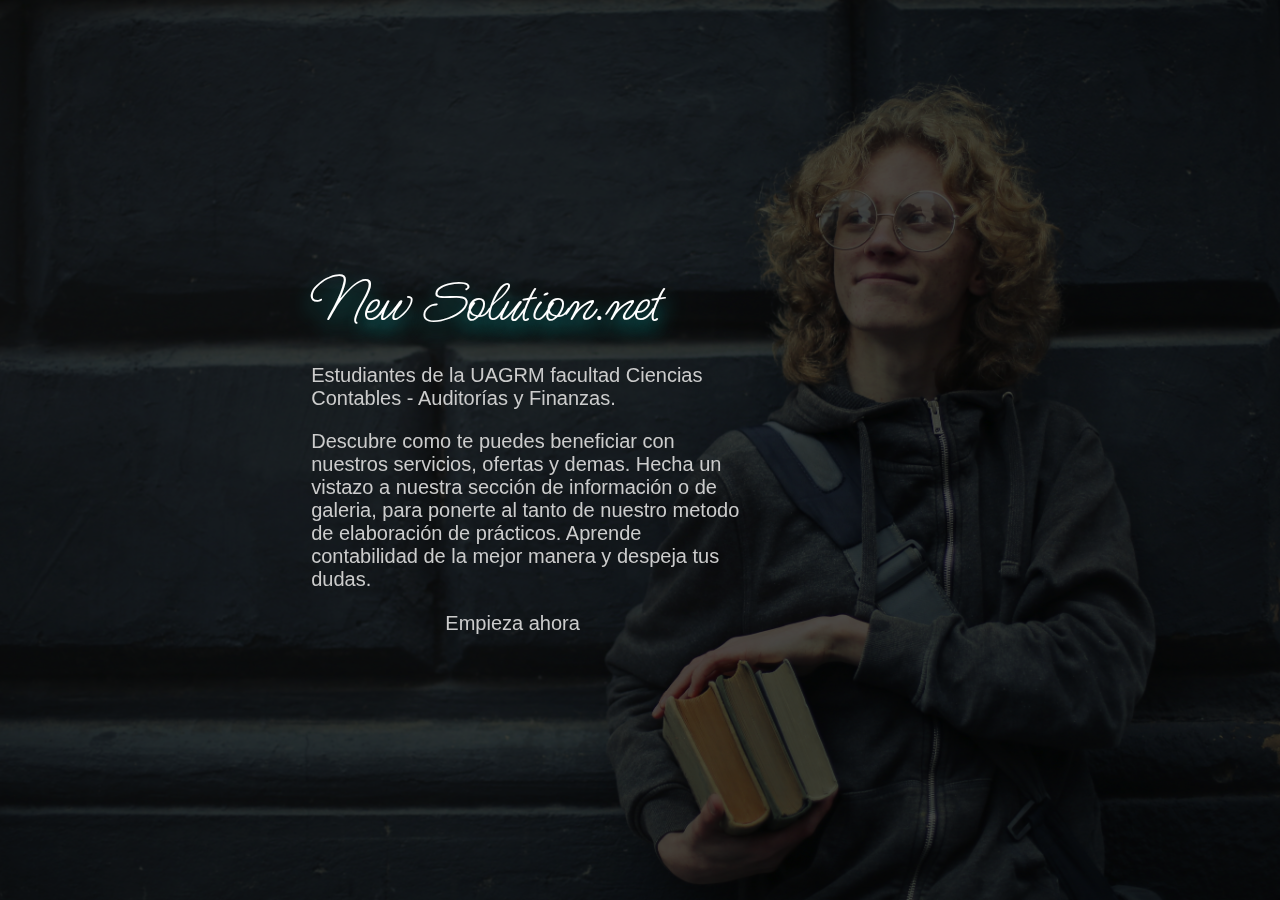
<file: index.html>
<!DOCTYPE html>
<html lang="es">
<head>
	<meta charset="UTF-8">
	<meta name="viewport" content="width=device-width, initial-scale=1.0">
	<title>New Solution</title>
	<meta name="keywords" content="Eduardo Hinojosa,contabilidad,economia,uagrm,UAGRM,Bolivia,santa cruz">
	<meta name="description" content="Somos New Solution, la mejor solucion a tus problemas como estudiante de contabilidad">
	<meta name="author" content="Eduardo Hinojosa">
	<meta name="copyright" content="Eduardo Hinojosa, New Solution.net">
    
    <link href="https://fonts.googleapis.com/css2?family=Ms+Madi&display=swap" rel="stylesheet">
    <link rel="icon" href="multimedia/logos/new Solution.png">
	<link rel="stylesheet" type="text/css" href="index.css">
</head>






<body>




<div class="main-container">

	<div class="main-fondo"></div>

	<div class="main-content-container">
		<div class="main-logo-container">
			<img class="main-logo" src="multimedia/logos/new Solution.png" alt="New Solution">
		</div>
		<div class="main-content">
			<span>New Solution.net</span>
            <p>Estudiantes de la UAGRM facultad Ciencias Contables - Auditorías y Finanzas.</p>
            <p class="main-content-p-dinamic">Descubre como te puedes beneficiar con nuestros servicios, ofertas y demas.
			   Hecha un vistazo a nuestra sección de información o de galeria, para ponerte al tanto de
			   nuestro metodo de elaboración de prácticos.
			   Aprende contabilidad de la mejor manera y despeja tus dudas.</p>

			<div class="main-button-container">
				<button class="main-button">Empieza ahora</button>
				<img src="multimedia/logos/flechaLeft.svg" alt="flecha">
			</div>
		</div>
	</div>

</div>

















<script type="text/javascript" src="index.js"></script>	
</body>
</html>
</file>
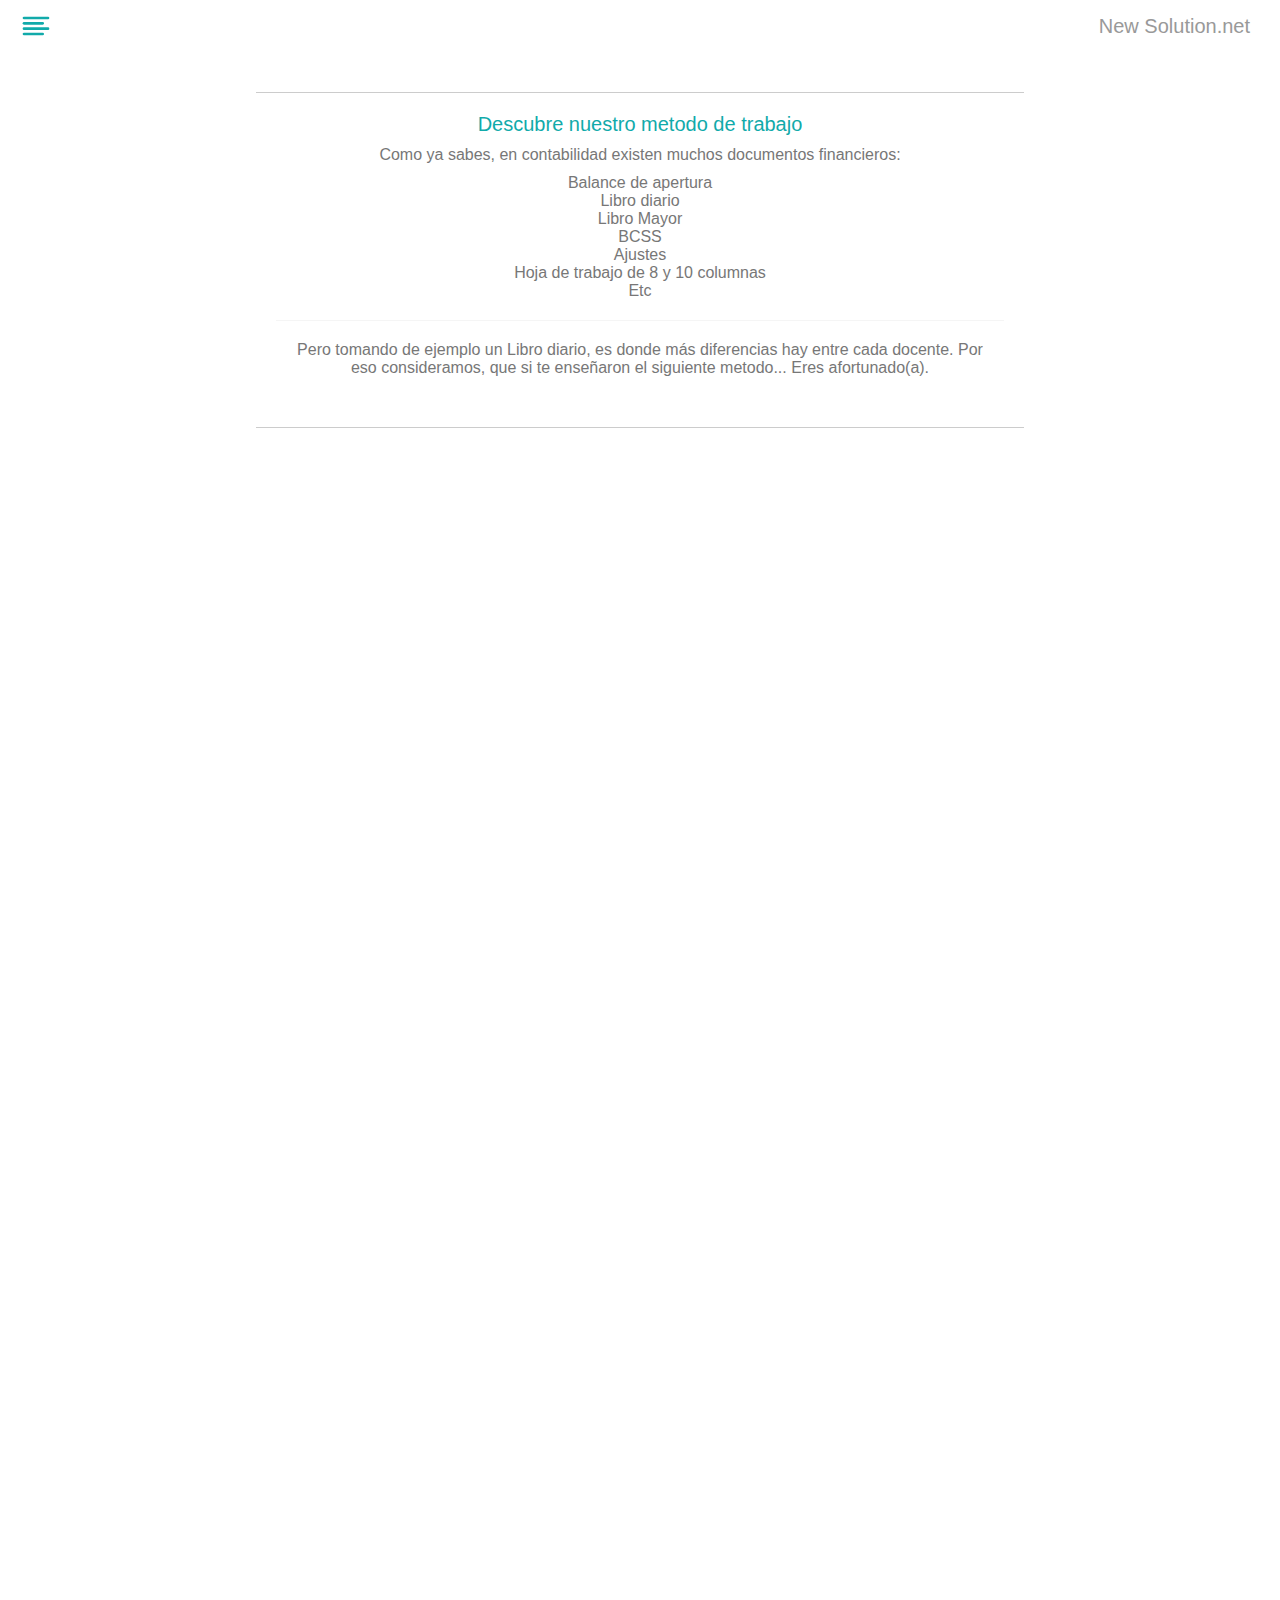
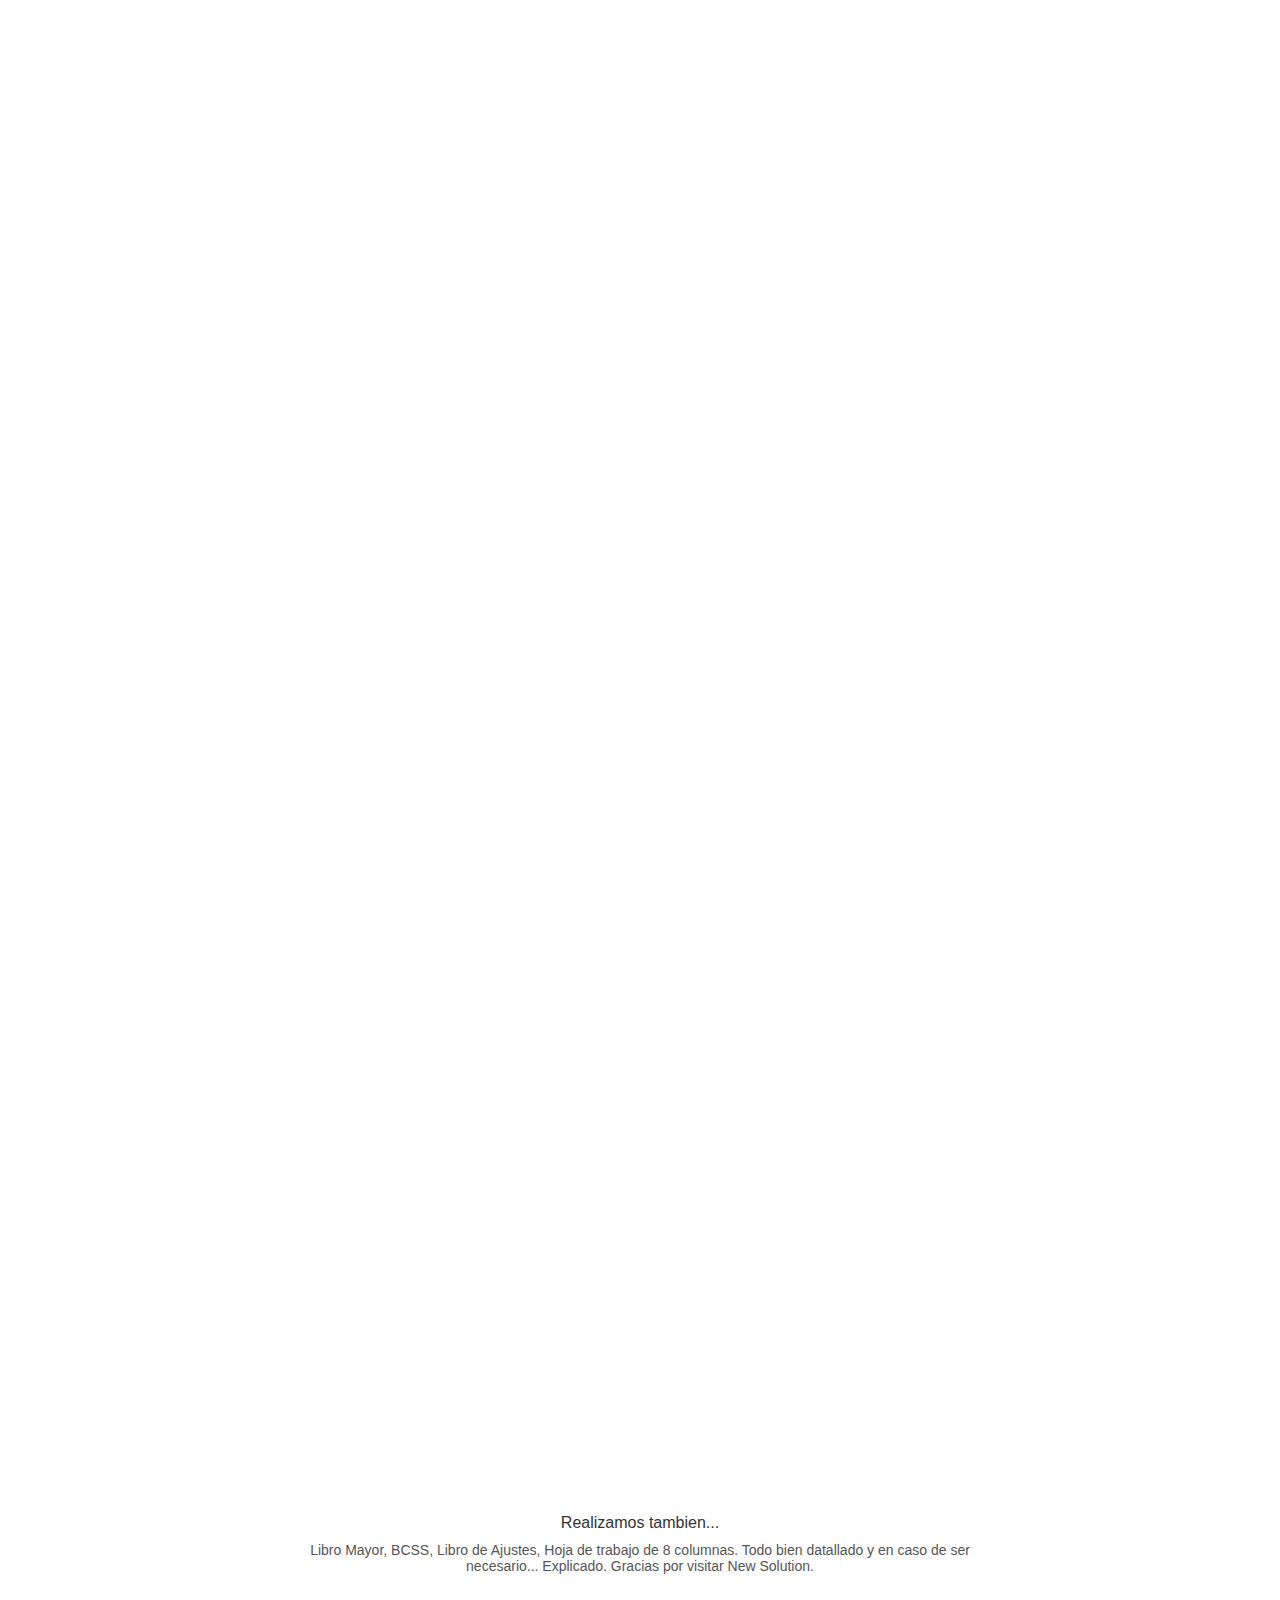
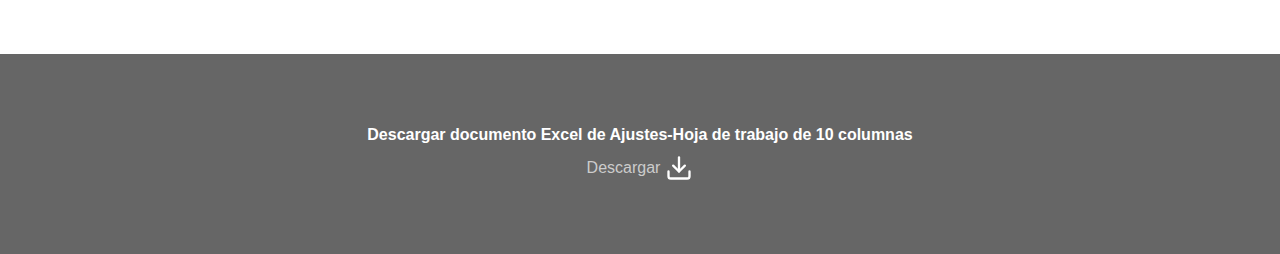
<file: gallery.html>
<!DOCTYPE html>
<html lang="es">
<head>
	<meta charset="UTF-8">
	<meta name="viewport" content="width=device-width, initial-scale=1.0">
	<title>NS | Galeria</title>
	<meta name="keywords" content="Eduardo Hinojosa, New Solution">
	<meta name="description" content="Explora nuestra metodología de trabajo en nuestra galeria contable.">
	<meta name="author" content="Eduardo Hinojosa">
	<meta name="copyright" content="Eduardo Hinojosa Saavedra, New Solution.com.bo">

    <link href="https://fonts.googleapis.com/css2?family=Oxygen&display=swap" rel="stylesheet">
	<link rel="stylesheet" type="text/css" href="gallery.css">
	<link rel="icon" href="multimedia/logos/new Solution.png">
</head>



<body>





<!-- Barra de navegacion -->
<header class="navegacion-container">
	<img class="navegacion_menu" src="multimedia-gallery/iconos/menu.svg" alt="menu">
	<div class="navegacion_tittle-container">
		<span>New Solution.net</span>
	</div>
</header>



<!-- Ventana modal -->

<div class="fondo_modal-info">
	<div class="modal-info-container">

		<div class="modal-closed-container">
			<img class="closed-icon" src="multimedia-gallery/iconos/closed.svg" alt="cerrar">
		</div>
		<div class="modal-home-container">
			<img class="home-icon" src="multimedia-gallery/iconos/home.svg" alt="casa">
			<span class="home-tittle">Volver a principal</span>
		</div>
		<div class="modal-whatsapp-container">
			<img class="whatsapp-icon" src="multimedia-gallery/iconos/whatsapp.svg" alt="whatsapp">
			<span class="whatsapp-tittle">Whatsapp</span>
		</div>
		<div class="modal-miembro-container">
			<img class="miembro-icon" src="multimedia-gallery/iconos/miembro.svg" alt="miembro">
			<span class="miembro-tittle">Vuelvete Miembro</span>
		</div>
	</div>
</div>


<!-- Codigo seccion de presentacion -->

<section class="seccion1-introduccion-container">
	<div class="seccion1-container">
		<span>Descubre nuestro metodo de trabajo</span>
		<p>Como ya sabes, en contabilidad existen muchos documentos financieros:</p>
		<ul>
			<li>Balance de apertura</li>
			<li>Libro diario</li>
			<li>Libro Mayor</li>
			<li>BCSS</li>
			<li>Ajustes</li>
			<li>Hoja de trabajo de 8 y 10 columnas</li>
			<li>Etc</li>
		</ul>
		<p class="seccion1-parrafo2">Pero tomando de ejemplo un Libro diario, es donde más diferencias hay entre cada docente. Por eso consideramos, que si te enseñaron 
		   el siguiente metodo... Eres afortunado(a).</p>
	</div>
</section>


<!-- Codigo seccion2 - metodo -->

<section class="seccion2-demostracion-container">
	<div class="seccion2-container">
		<img class="seccion2-modelo" src="multimedia-gallery/fondos/demostracion_metodo.png" alt="excel">
	</div>

	<div class="seccion2-container">
		<img class="seccion2-modelo" src="multimedia-gallery/fondos/modelo2.png" alt="excel">
	</div>

	<div class="seccion2-container">
		<img class="seccion2-modelo" src="multimedia-gallery/fondos/modelo1.png" alt="excel">
	</div>

	<div class="seccion2-container">
		<img class="seccion2-modelo" src="multimedia-gallery/fondos/modelo3.png" alt="excel">
	</div>

	<div class="seccion2-container">
		<img class="seccion2-modelo" src="multimedia-gallery/fondos/modelo4.png" alt="excel">
	</div>

	<div class="seccion2-container">
		<img class="seccion2-modelo" src="multimedia-gallery/fondos/modelo5.png" alt="excel">
	</div>

	<div class="seccion2-container">
		<img class="seccion2-modelo" src="multimedia-gallery/fondos/modelo6.png" alt="excel">
	</div>

	<div class="seccion2-container">
		<img class="seccion2-modelo" src="multimedia-gallery/fondos/modelo7.png" alt="excel">
	</div>

	<div class="seccion2-container">
		<img class="seccion2-modelo" src="multimedia-gallery/fondos/modelo8.png" alt="excel">
	</div>

	<div class="seccion2-container seccion2-container-end">
		<span>Realizamos tambien...</span>
		<p>Libro Mayor, BCSS, Libro de Ajustes, Hoja de trabajo de 8 columnas. Todo bien datallado y en caso de ser necesario... Explicado.
		   Gracias por visitar New Solution.</p>
	</div>
</section>

<section class="seccion3-container">
	<span class="seccion3-tittle">Descargar documento Excel de Ajustes-Hoja de trabajo de 10 columnas</span>
	<div class="seccion3-download-container">
		<a class="seccion3-btn-download" download="Ajustes y HT10C" href="ajustes_download.xlsx">Descargar</a>
		<img class="seccion3-icono-download" src="multimedia-gallery/iconos/download.svg" alt="descargar">
	</div>
</section>










<script type="text/javascript" src="gallery.js"></script>
</body>
</html>
</file>
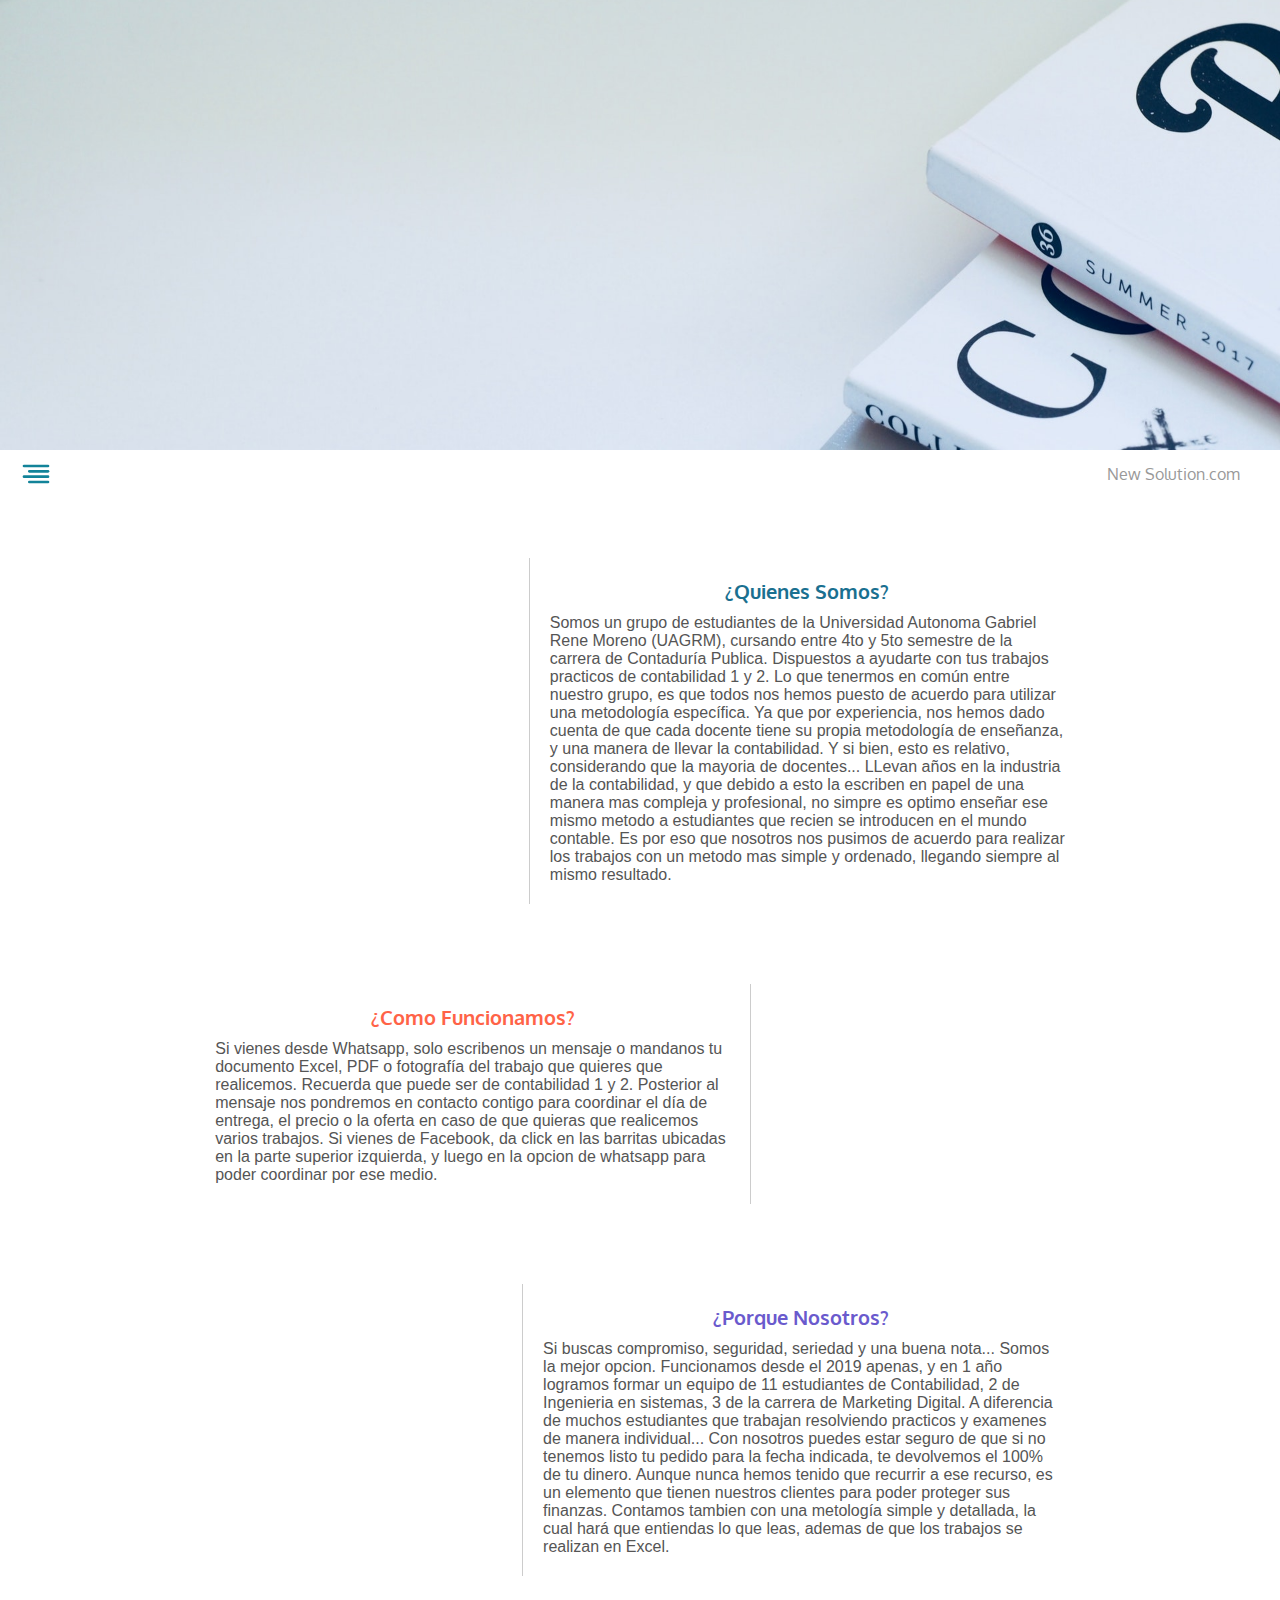
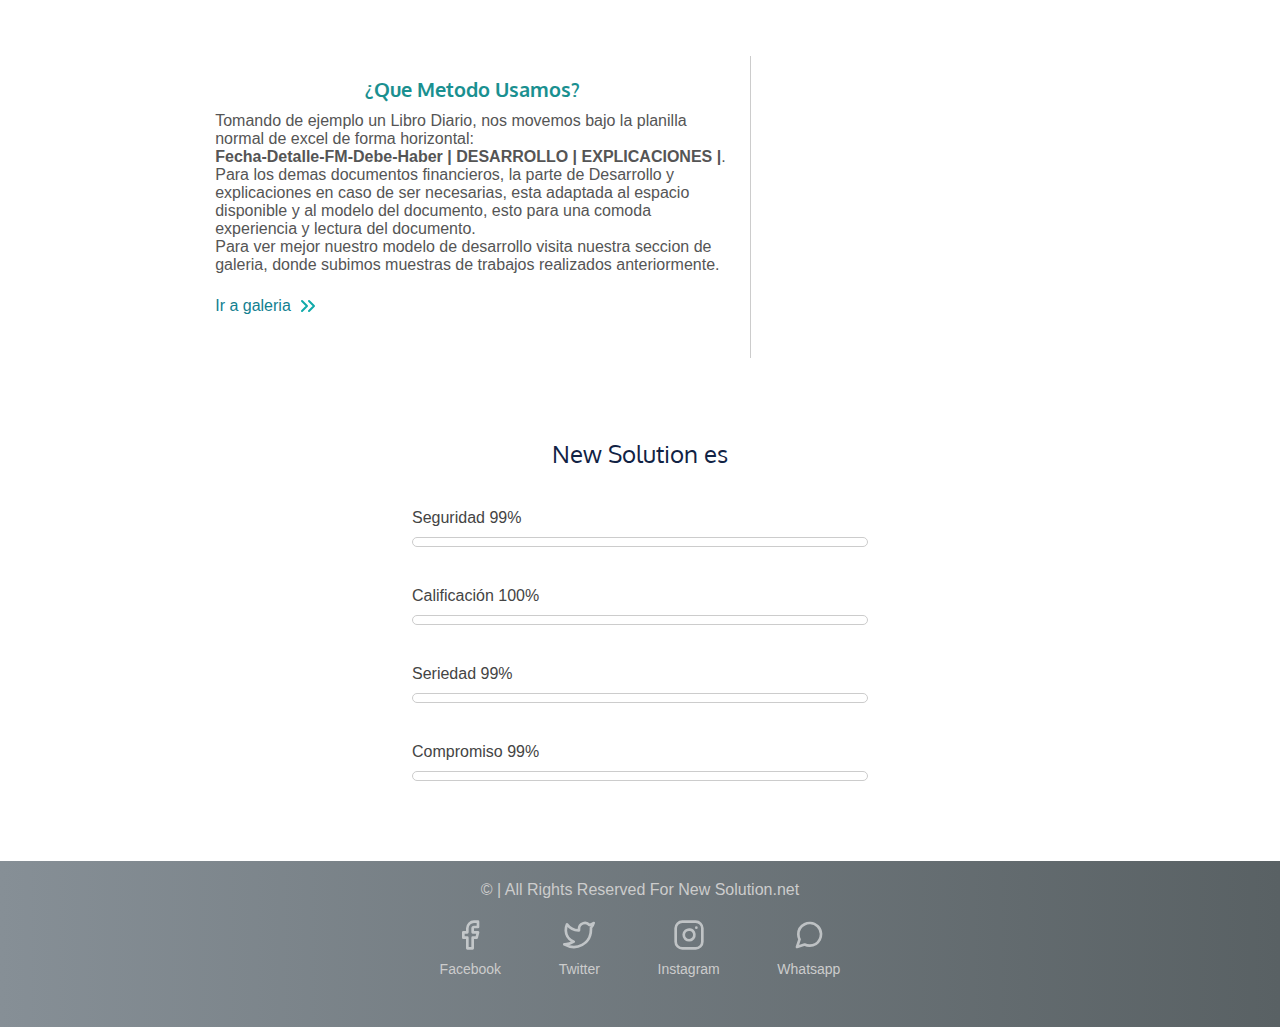
<file: sobre_nosotros.html>
<!DOCTYPE html>
<html lang="es">
<head>
	<meta charset="UTF-8">
	<meta name="viewport" content="width=device-width, initial-scale=1.0">
	<title>New Solution</title>
	<meta name="keywords" content="Eduardo Hinojosa, New Solution">
	<meta name="description" content="La nueva solucion a tus problemas ya esta aquí. Somos New Solution, una asociacion de estudiantes
	                                  de 4to y 5to semestre de la Universidad Autonoma Gabriel Rene Moreno. Estamos prestos a ayudarte con tus practicos 
	                                  contables de las asignaturas 1 y 2, y los realizamos de una manera simple y detallada que será inevitable que te quedes con las dudas.">
	<meta name="author" content="Eduardo Hinojosa">
	<meta name="copyright" content="Eduardo Hinojosa Saavedra, New Solution.com.bo">

    <link href="https://fonts.googleapis.com/css2?family=Oxygen&display=swap" rel="stylesheet">
	<link rel="stylesheet" type="text/css" href="sobre_nosotros.css">
	<link rel="icon" href="multimedia/logos/new Solution.png">
</head>





<body>

<main class="decoracion-container">
    <div class="decoracion-fondo-negro">
    	<span>¿Problemas En Contabilidad?</span>
    	<p>Descubre lo que te ofrecemos en New Solution</p>
    </div>
</main>


<header class="barra-container">
	<img class="barra-open" src="multimedia/logos/barra-nav.svg">
	<span>New Solution.com</span>
</header>




<div class="fondo-oscuro">

	<div class="window-info-container">

		<div class="option-closed-container">
			<img class="option-closed" src="multimedia/logos/closed.svg" alt="cerrar">
		</div>

		<div class="option-home-container">
			<img class="option-home-img" src="multimedia/logos/home.svg" alt="casa">
			<span class="option-home-tittle">Principal</span>
		</div>
		<div class="option-message-container">
			<img class="option-message-img" src="multimedia/logos/message.svg" alt="mensaje">
			<span class="option-message-tittle">Whatsapp</span>
		</div>
		<div class="option-gallery-container">
			<img class="option-gallery-img" src="multimedia/logos/gallery.svg" alt="galeria">
			<span class="option-gallery-tittle">Galeria de trabajos</span>
		</div>
		<div class="option-miembro-container">
			<img class="option-miembro-img" src="multimedia/logos/miembro.svg" alt="amigos">
			<span class="option-miembro-tittle">Vuelvete miembro</span>
		</div>

	</div>

</div>




<section class="sobre_nosotros-container">
	<img class="nosotros-img" src="multimedia/fondos/quienes somos.svg" alt="sobre nosotros">
	<div class="nosotros-content-container">
		<span>¿Quienes Somos?</span>
		<p>Somos un grupo de estudiantes de la Universidad Autonoma Gabriel Rene Moreno (UAGRM), cursando entre 4to y 5to semestre
		   de la carrera de Contaduría Publica. Dispuestos a ayudarte con tus trabajos practicos de contabilidad 1 y 2. Lo que tenermos en común
		   entre nuestro grupo, es que todos nos hemos puesto de acuerdo para utilizar una metodología específica.

		   Ya que por experiencia, nos hemos dado cuenta de que cada docente tiene su propia metodología de enseñanza, y una manera de llevar la contabilidad.
		   Y si bien, esto es relativo, considerando que la mayoria de docentes... LLevan años en la industria de la contabilidad, y que debido a esto la escriben en papel
		   de una manera mas compleja y profesional, no simpre es optimo enseñar ese mismo metodo a estudiantes que recien se introducen en el mundo contable. Es por eso que
		   nosotros nos pusimos de acuerdo para realizar los trabajos con un metodo mas simple y ordenado, llegando siempre al mismo resultado.</p>
	</div>
</section>


<section class="funcion-container">
	<img class="funcion-img" src="multimedia/fondos/como funciona.svg" alt="funciona">
	<div class="funcion-content-container">
		<span>¿Como Funcionamos?</span>
		<p>Si vienes desde Whatsapp, solo escribenos un mensaje o mandanos tu documento Excel, PDF o fotografía del trabajo que quieres que realicemos.
		   Recuerda que puede ser de contabilidad 1 y 2. Posterior al mensaje nos pondremos en contacto contigo para coordinar el día de entrega, el precio o la oferta
		   en caso de que quieras que realicemos varios trabajos.
	       Si vienes de Facebook, da click en las barritas ubicadas en la parte superior izquierda, y luego en la opcion de whatsapp para poder coordinar por ese medio.</p>
	</div>
</section>


<section class="porque-container">
    <img class="porque-img" src="multimedia/fondos/porque nosotros.svg" alt="nosotros">
    <div class="porque-content">
    	<span>¿Porque Nosotros?</span>
    	<p>Si buscas compromiso, seguridad, seriedad y una buena nota... Somos la mejor opcion.
    	   Funcionamos desde el 2019 apenas, y en 1 año logramos formar un equipo de 11 estudiantes de Contabilidad, 2 de Ingenieria en sistemas, 3 de la carrera
    	   de Marketing Digital. A diferencia de muchos estudiantes que trabajan resolviendo practicos y examenes de manera individual... Con nosotros puedes estar seguro
    	   de que si no tenemos listo tu pedido para la fecha indicada, te devolvemos el 100% de tu dinero. Aunque nunca hemos tenido que recurrir a ese recurso, es un elemento
    	   que tienen nuestros clientes para poder proteger sus finanzas. Contamos tambien con una metología simple y detallada, la cual hará que entiendas lo que leas, ademas de
    	   que los trabajos se realizan en Excel. </p>
    </div>
</section>

<section class="metodo-container">
    <img class="metodo-img" src="multimedia/fondos/que metodo.svg" alt="metodología">
    <div class="metodo-content">
    	<span>¿Que Metodo Usamos?</span>
    	<p>Tomando de ejemplo un Libro Diario, nos movemos bajo la planilla normal de excel de forma horizontal:<br><b>Fecha-Detalle-FM-Debe-Haber | DESARROLLO |   EXPLICACIONES |</b>.<br>
           Para los demas documentos financieros, la parte de Desarrollo y explicaciones en caso de ser necesarias, esta adaptada al espacio disponible y al modelo del documento, esto para una comoda experiencia y lectura del documento.<br>
    	   Para ver mejor nuestro modelo de desarrollo visita nuestra seccion de galeria, donde subimos muestras de trabajos realizados anteriormente.</p>
    	<div class="metodo-button-container">
    		<p class="metodo-button">Ir a galeria</p>
    		<img src="multimedia/logos/flechaLeft.svg">
    	</div>
    </div>
</section>





<section class="skills-container">

		<span class="skills-tittle">New Solution es</span>

		<div class="skills-targetas">
			<span>Seguridad 99%</span>
			<div class="skills-barra">
				<div class="barra-interna-1"></div>
			</div>
		</div>

		<div class="skills-targetas">
			<span>Calificación 100%</span>
			<div class="skills-barra">
				<div class="barra-interna-2"></div>
			</div>
		</div>

		<div class="skills-targetas">
			<span>Seriedad 99%</span>
			<div class="skills-barra">
				<div class="barra-interna-3"></div>
			</div>
		</div>

		<div class="skills-targetas">
			<span>Compromiso 99%</span>
			<div class="skills-barra">
				<div class="barra-interna-4"></div>
			</div>
		</div>



</section>










<footer class="footer-container">
	<div class="footer-content-container">
		<span>© | All Rights Reserved For New Solution.net</span>
	</div>
	<div class="footer-networds-container">
		<div class="netword-container">
			<img src="multimedia/logos/facebook.svg" alt="facebook logo">
			<span>Facebook</span>
		</div>
		<div class="netword-container">
			<img src="multimedia/logos/twitter.svg" alt="twitter logo">
			<span>Twitter</span>
		</div>
		<div class="netword-container">
			<img src="multimedia/logos/instagram.svg" alt="instagram logo">
			<span>Instagram</span>
		</div>
		<div class="netword-container">
			<img src="multimedia/logos/whatsapp.svg" alt="whatsapp logo">
			<span>Whatsapp</span>
		</div>
	</div>
</footer>







<script type="text/javascript" src="sobre_nosotros.js"></script>	
</body>
</html>
</file>
<file: index.css>
* { padding: 0px;
    margin: 0px;
    box-sizing: border-box;
    user-select: none; }

ul { list-style-type: none; }
body{ background-image: url(multimedia/fondos/main1.jpg);
      background-position: center;
      background-size: cover;
      background-attachment: fixed;
      background-repeat: no-repeat; }






.main-container { width: 100%;
                  height: 100vh;

                  display: flex;
                  flex-wrap: wrap;
                  flex-direction: column;
                  justify-content: center;
                  align-items: center;
                  position: relative; }

.main-fondo { background: rgba(0,0,0,.7);
              position: fixed;
              width: 100%;
              height: 100%;
              top: 0;
              left: 0; }


.main-content-container { width: 60%;
                          position: absolute;
                          padding: 20px;
                          align-self: flex-start;

                          display: flex;
                          flex-wrap: wrap;
                          flex-direction: row;
                          justify-content: center;
                          align-items: center; }

.main-logo-container { flex-basis: 40%; }

                       .main-logo { width: 100%;
                                    height: 100%;
                                    opacity: 0;
                                    transform: scale(1.5);

                                    animation-name: logo-efect;
                                    animation-duration: .5s;
                                    animation-fill-mode: forwards;
                                    animation-timing-function: ease-in-out;
                                    animation-delay: 1s; }


.main-content{ flex-basis: 60%;
               display: flex;
               flex-wrap: wrap;
               flex-direction: column;
               justify-content: space-evenly;
               align-items: center;

               font-size: 20px;
               font-family: 'Ms Madi', cursive; }

               .main-content span { font-size: 3em;
                                    font-weight: 400;
                                    color: white;
                                    margin-bottom: 20px;
                                    align-self: flex-start;
                                    text-shadow: 0 10px 20px #1aa; }
 
               .main-content p { font-size: 1em;
                                 color: #ccc;
                                 margin-bottom: 20px;
                                 font-family: sans-serif; }

               .main-button-container { width:  100%;
                                        display: flex;
                                        flex-direction: row;
                                        justify-content: center;
                                        align-items: center; }

                                        .main-button { margin-right: 10px;
                                                       cursor: pointer;
                                                       font-size: 1em;
                                                       color: #ccc;
                                                       background-color: transparent;
                                                       border: none;
                                                       transition: color .2s ease-in-out; }

                                                       .main-button:hover { color: #1aa; }

                                        .main-button-container img { animation-name: flecha-efect;
                                                                     animation-duration: 1s;
                                                                     animation-iteration-count: infinite;
                                                                     animation-timing-function: ease-in-out;
                                                                     animation-direction: alternate-reverse;
                                                                     opacity: 0; }

@keyframes logo-efect { from{ opacity: 0;
                              transform: scale(1.5); }
                           to { opacity: 1;
                                transform: scale(1); } }


@keyframes flecha-efect { from { opacity: 0; }
                           to{ transform: translateX(40px);
                               opacity: 1; } }

@media screen and (max-width: 900px){  .main-content-container { width: 100%; } }
@media screen and (max-width: 560px) { .main-content-container { flex-direction: column; }
                                       .main-content { font-size: 18px;
                                                       flex-basis: 90%; }
                                       .main-content-p-dinamic  { display: none; }
                                       .main-logo-container { flex-basis: 10%; } }
</file>
<file: gallery.css>
* { padding: 0px;
    margin: 0px;
    box-sizing: border-box;
    user-select: none; }




/*Codigo barra de navegacion*/
.navegacion-container {  width: 100%;
                         padding: 10px 20px;

                         display: flex;
                         flex-wrap: wrap;
                         flex-direction: row;
                         justify-content: space-between;
                         align-items: center;}

.navegacion_menu { transition: transform .2s ease-in-out;
                   cursor: pointer; }

                   .navegacion_menu:hover { transform: scale(.8); }

.navegacion_tittle-container  { width: max-content;
                                display: flex;
                                justify-content: center;
                                align-items: center;
                                margin-right: 10px;

                                font-size: 20px; }

                                .navegacion_tittle-container span { font-stretch: .8em;
                                                                    font-family: sans-serif;
                                                                    color: #999; }


/*Codigo de modal info*/

.fondo_modal-info { width: 100%;
                    height: 100vh;
                    position: fixed;
                    z-index: 100;
                    top: 0;
                    left: 0;

                    display: none;
                    justify-content: center;
                    align-items: center;

                    background: rgba(0,0,0,0); }

.fondo_modal-info-open { display: flex;
                         background: rgba(0,0,0,.5); }

.modal-info-container { width: 30%;
	                      max-width: 400px;
	                      max-height: 250px;
                        height: 20%;
                        min-height: 300px;
                        background-color: white;
                        border-radius: 15px;
                        padding: 20px;
                        transform: translateY(-100px);
                        opacity: 0;
                        border: none;

                        display: flex;
                        flex-wrap: nowrap;
                        flex-direction: column;
                        justify-content: flex-start;
                        align-items: center;
                        
                        animation-timing-function: ease-in-out; }


                        .modal-closed-container { width: 100%;
                                                  display: flex;
                                                  justify-content: flex-end;
                                                  padding-bottom: 20px;
                                                  margin-bottom: 20px;  }

                                                  .closed-icon { cursor: pointer;
                                                                 transition: transform .2s ease-in-out; }

                                                                 .closed-icon:hover { transform: rotate(90deg); }

                        .modal-home-container,
                        .modal-whatsapp-container,
                        .modal-miembro-container,
                        .modal-ofertas-container { width: 50%;
                                                   display: flex;
                                                   flex-wrap: nowrap;
                                                   flex-direction: row;
                                                   justify-content: flex-start;
                                                   align-items: flex-end;
                                                   margin-bottom: 10px;

                                                   font-size: 20px;
                                                   font-family: sans-serif; }
   
                                                   .home-tittle,
                                                   .whatsapp-tittle,
                                                   .miembro-tittle,
                                                   .ofertas-tittle { font-size: .8em;
                                                                     color: #444;
                                                                     margin-left: 5px;
                                                                     transition: color .1s ease-in-out;
                                                                     cursor: pointer;  }

                                                                     .home-tittle:hover { color: #1aa; }
                                                                     .whatsapp-tittle:hover { color: #1aa; }
                                                                     .miembro-tittle:hover { color: #1aa; }
                                                                     .ofertas-tittle:hover { color: #1aa; }


@keyframes modal-view { from { opacity: 0;
                               transform: translateY(-100px); }

                           to { opacity: 1;
                                transform: translateY(0); } }

@keyframes modal-closed { from { opacity: 1;
                                 transform: translateY(0); }

                           to { opacity: 0;
                                transform: translateY(-100); } }

@media screen and (max-width: 1250px) { .modal-info-container { width: 40%;
                                                                height: 30%; } }

@media screen and (max-width: 950px) { .modal-info-container { width: 50%;  } }
@media screen and (max-width:  750px) { .modal-info-container { width: 60%; } }
@media screen and (max-width: 620px) { .modal-info-container { width: 80%;  } }

@media screen and (max-width: 470px) { .modal-home-container,
                                       .modal-whatsapp-container,
                                       .modal-miembro-container,
                                       .modal-ofertas-container  { width: 70%;
                                                                   padding-left: 20px; } }




/*Codigo seccion 1 - introduccion a galeria*/

.seccion1-introduccion-container { width: 100%;
                                   margin: 40px 0px;

                                   display: flex;
                                   justify-content: center;
                                   align-items: center; }

                                   .seccion1-container { width: 60%;
                                                         background-color: transparent;
                                                         padding: 20px;
                                                         border: none;
                                                         border-top: 1px solid #ccc;
                                                         border-bottom: 1px solid #ccc;

                                                         display: flex;
                                                         flex-wrap: wrap;
                                                         flex-direction: column;
                                                         
                                                         font-size: 20px;
                                                         font-family: sans-serif;
                                                         color: #777; }

                                                         .seccion1-container span { font-size: 1em;
                                                                                    color: #1aa;
                                                                                    text-align: center;
                                                                                    margin-bottom: 10px;
                                                                                    font-weight: 500; }

                                                         .seccion1-container p { font-size: .8em;
                                                                                 text-align: center;
                                                                                 margin-bottom: 10px; }

                                                         .seccion1-container ul { font-size: .8em;
                                                                                  list-style-type: none;
                                                                                  text-align: center; }

                                                         .seccion1-parrafo2 { border-top: 1px solid #ccc3;
                                                                              padding: 20px;
                                                                              margin-top: 20px; }

@media screen and (max-width: 900px) { .seccion1-container { width: 90%; } }





/*Codigo seccion2 demostracion*/

.seccion2-demostracion-container { width: 100%;
                                   display: flex;
                                   justify-content: center;
                                   align-items: center;

                                   display: flex;
                                   flex-wrap: wrap;
                                   flex-direction: column;
                                   justify-content: center;
                                   align-items: center; }

                                   .seccion2-container { width: 60%;
                                                         border-radius: 20px;

                                                         font-size: 20px; }

                                                         .seccion2-modelo { width: 100%;
                                                                            border-radius: 10px;
                                                                            margin-bottom: 20px;
                                                                            opacity: 0;
                                                                            transform: scale(.8);
                                                                            animation-timing-function: ease-in-out; }
                                   .seccion2-container-end { font-size: 20px;
                                                             margin-bottom: 60px;

                                                             display: flex;
                                                             flex-direction: column;
                                                             flex-wrap: wrap;
                                                             justify-content: center;
                                                             align-items: center;
                                                             padding: 20px; }

                                                         .seccion2-container span { font-size: .8em;
                                                                                    font-family: sans-serif;
                                                                                    color: #333;
                                                                                    margin-bottom: 10px; }

                                                         .seccion2-container p { font-size: .7em;
                                                                                 color: #555;
                                                                                 font-family: sans-serif;
                                                                                 text-align: center; }

@keyframes models_efect { from{ opacity: 0;
                                transform: scale(.8); }
                            to{ opacity: 1; 
                                transform: scale(1); } }

@media screen and (max-width: 900px) { .seccion2-container { width: 90%; } }




/*Codigo seccion 3 - descargar documento excel*/

.seccion3-container { width: 100%;
                      height: 200px;
                      background-color: rgba(0,0,0,.6);
                      display: flex;
                      flex-wrap: wrap;
                      flex-direction: column;
                      justify-content: center;
                      align-items: center;
                      padding: 20px;

                      font-size: 20px;
                      font-family: sans-serif; }

                      .seccion3-tittle  { font-size: .8em;
                                          font-weight: 700;
                                          color: white;
                                          text-align: center; }

                      .seccion3-download-container { width: 80%;
                                                     display: flex;
                                                     flex-direction: row;
                                                     justify-content: center;
                                                     align-items: center;
                                                     margin-top: 10px;

                                                     font-size: 20px;
                                                     font-family: sans-serif; }

                                                     .seccion3-btn-download { font-size: .8em;
                                                                              color: #ccc;
                                                                              cursor: pointer;
                                                                              text-decoration: none;
                                                                              margin-right: 5px; }

                                                     .seccion3-icono-download { animation-name: icono-download;
                                                                                animation-duration: .7s;
                                                                                animation-timing-function: ease-in-out;
                                                                                animation-direction: alternate-reverse;
                                                                                animation-iteration-count: infinite; }

@keyframes icono-download { from{ }
                              to{ transform: translateY(10px); } }
</file>
<file: sobre_nosotros.css>
* { padding: 0px; 
    margin: 0px;
    box-sizing: border-box;
    user-select: none; }



/*Codigo de decoracion*/

.decoracion-container { width: 100%;
                        height: 50vh;

                        background-image: url(multimedia/fondos/nosotros-main-1.jpg);
                        background-position: right;
                        background-size: cover;
                        background-repeat: no-repeat;
                        background-attachment: fixed;
                        position: relative; }

                        .decoracion-fondo-negro { width: 100%;
                                                  height: 100%;
                                                  position: absolute;

                                                  background: linear-gradient(80deg, #1235 0%, #1aa7 100%);

                                                  display: flex;
                                                  flex-wrap: wrap;
                                                  flex-direction: column;
                                                  justify-content: center;
                                                  align-items: center;

                                                  font-size: 20px;
                                                  font-family: agency fb;

                                                  opacity: 0;
                                                  animation-name: decoracion-aparecer;
                                                  animation-delay: 1s;
                                                  animation-duration: 1s;
                                                  animation-timing-function: ease-in-out;
                                                  animation-fill-mode: forwards;
                                                  overflow: hidden; }

                                                  .decoracion-fondo-negro span { font-size: 3em;
                                                                                 color: white;
                                                                                 margin-bottom: 10px;
                                                                                 transform: translateX(100vw);

                                                                                 animation-name: tittle-view;
                                                                                 animation-delay: 1.5s;
                                                                                 animation-fill-mode: forwards;
                                                                                 animation-duration: 1s;
                                                                                 animation-timing-function: cubic-bezier(0.36, 0.93, 0.65, 0.11);

                                                                                 text-align: center; }

                                                  .decoracion-fondo-negro p { font-size: 1em;
                                                                              color: white;
                                                                              margin: 5px;
                                                                              font-family: sans-serif;
                                                                              transform: translateX(-100vw);
                                                                              animation-name: p-view;
                                                                              animation-duration: 1s;
                                                                              animation-delay: 1.5s;
                                                                              animation-fill-mode: forwards;
                                                                              animation-timing-function: cubic-bezier(0.36, 0.93, 0.65, 0.11);

                                                                              text-align: center; }

@keyframes decoracion-aparecer { from { opacity: 0; }
                                   to { opacity: 1; } }

@keyframes tittle-view { from { transform: translateX(100vw); }
                         to { transform: translateX(0); } }

@keyframes p-view { from { transform: translateX(-100vw); }
                      to { transform: translateX(0); } }



/*Codigo de barra de navegacion*/

.barra-container { width: 100%;
                   padding: 8px 20px;

                   display: flex;
                   flex-direction: row;
                   justify-content: space-between;
                   align-items: center;

                   font-size: 20px; }

                   .barra-open  { transition: transform .2s ease-in-out; }
                   .barra-open:hover { cursor: pointer;
                                       transform: scale(.8); }

                   .barra-container span { font-size: .8em;
                                           font-family: Oxygen;
                                           color: #999;
                                           margin-right: 20px; }




/*Codigo seccion de ventana de opciones*/

.fondo-oscuro { width: 100%;
                height: 100vh;
                display: none;
                justify-content: center;
                align-items: center;
                position: fixed;
                top:0;
                left: 0;
                background: rgba(0,0,0,0);
                z-index: 100; }

.fondo-oscuro-open { display: flex; }




.window-info-container { width: 40%;
                         height: 350px;
                         max-width: 500px;
                         max-height: 500px;
                         border-radius: 15px;
                         transform: scale(0);
                         transform-origin:center; 
                         background-color: white;

                         display: flex;
                         flex-wrap: wrap;
                         flex-direction: column;
                         justify-content: flex-start;
                         align-items: center;

                         position: fixed; }

                         .option-closed-container { align-self: flex-end;
                         	                          height: 20%;
                                                    padding: 10px; }

                                                    .option-closed  { transition: transform .2s ease-in-out; }
                                                    .option-closed:hover { cursor: pointer;
                                                                           transform: rotate(90deg); }


                         .option-home-container,
                         .option-message-container,
                         .option-gallery-container,
                         .option-miembro-container { margin: 10px 0;
                                                     margin-left: 40px; 
                         	                           width: 40%;

                                                     display: flex;
                                                     flex-wrap: nowrap;
                                                     flex-direction: row;
                                                     justify-content: flex-start;
                                                     align-items: flex-end;

                                                     font-size: 20px; }

                                                     .option-home-tittle,
                                                     .option-message-tittle,
                                                     .option-gallery-tittle,
                                                     .option-miembro-tittle { font-size: .8em;
                                                                              font-family: sans-serif;
                                                                              color: #777;
                                                                              margin-left: 5px;
                                                                              transition: color .1s ease-in-out; }

                                                                              .option-home-tittle:hover { color: #1aa;
                                                                                                          cursor: pointer;  }

                                                                              .option-message-tittle:hover { color: #1aa;
                                                                                                             cursor: pointer;  }

                                                                              .option-gallery-tittle:hover { color: #1aa;
                                                                                                             cursor: pointer;  }

                                                                              .option-miembro-tittle:hover { color: #1aa;
                                                                                                             cursor: pointer; }


@media screen and (max-width: 1150px) { .window-info-container { width: 50%; }  }

@media screen and (max-width:900px) { .window-info-container { width: 70%; } }

@media screen and  (max-width: 650px) { .window-info-container { width: 90%; }
                                        
                                        .option-home-container,
                                        .option-message-container,
                                        .option-gallery-container,
                                        .option-miembro-container  { width: 60%; }  }

@keyframes fondo-aparecer { from{ background: rgba(0,0,0,0); }

                              to{ background: rgba(0,0,0,.6); } }

@keyframes fondo-closed  { from{ background: rgba(0,0,0,.6); }
                              to { background: rgba(0,0,0,0); } }

@keyframes modal-aparecer { from{ transform: scale(0); }
                               to { transform: scale(1); } }

@keyframes modal-closed { from{ transform: scale(1); }
                            to { transform: scale(0); } }




/*Codigo seccion de informacion*/


.sobre_nosotros-container { width: 90%;
                            padding: 20px;
                            margin: 40px auto;

                            display: flex;
                            flex-wrap: wrap;
                            flex-direction: row;
                            justify-content: space-evenly;
                            align-items: center; }

.nosotros-img  { width: 20%;
                 height: 20%;
                 opacity: 0;
                 transform: scale(.5); }

.nosotros-content-container { width: 50%;
                              height: 100%;
                              border-left: 1px solid #ccc;
                              padding: 20px;

                              display: flex;
                              flex-wrap: wrap;
                              justify-content: center;
                              align-items: center;

                              font-size: 20px;
                              font-family: Oxygen;  }

                              .nosotros-content-container span { font-size: 1em;
                                                                 color: #1a7090;
                                                                 font-weight: 700;
                                                                 margin-bottom: 10px; }

                              .nosotros-content-container p { font-size: .8em;
                                                              color: #555;
                                                              font-family: sans-serif; }



.funcion-container { width: 90%;
                     padding: 20px;
                     margin: 20px auto;

                     display: flex;
                     flex-wrap: wrap;
                     flex-direction: row-reverse;
                     justify-content: space-evenly;
                     align-items: center; }

.funcion-img { width: 20%; 
               height: 20%;
               transform: scale(.5);
               opacity: 0; }

.funcion-content-container { width: 50%;
                             height: 100%;

                             display: flex;
                             flex-wrap: wrap;
                             flex-direction: column;
                             justify-content: center;
                             align-items: center;

                             border-right: 1px solid #ccc;
                             padding: 20px;
                             font-family: Oxygen;
                             font-size: 20px; }

                             .funcion-content-container span  { font-size: 1em;
                                                                color: tomato;
                                                                font-weight: 700;
                                                                margin-bottom: 10px; }
                            
                             .funcion-content-container p { font-size: .8em;
                                                            color: #555;
                                                            font-family: sans-serif; }




.porque-container { width: 90%;
                    padding: 20px;
                    margin: 20px auto;

                    display: flex;
                    flex-wrap: wrap;
                    flex-direction: row;
                    justify-content: space-evenly;
                    align-items: center; }

.porque-img { width: 20%;
              height: 20%;
              transform: scale(.5);
              opacity: 0; }


.porque-content { width: 50%;
                  height: 100%;
                  margin: 20px;

                  display: flex;
                  flex-wrap: wrap;
                  flex-direction: column;
                  justify-content: center;
                  align-items: center; 

                  border-left: 1px solid #ccc;
                  padding: 20px;
                  font-family: Oxygen;
                  font-size: 20px; }

                 .porque-content span  { font-size: 1em;
                                         color: slateblue;
                                         font-weight: 700;
                                         margin-bottom: 10px; }
                
                 .porque-content p { font-size: .8em;
                                     color: #555;
                                     font-family: sans-serif; }



.metodo-container { width: 90%;
                    padding: 20px;
                    margin: 20px auto;

                    display: flex;
                    flex-wrap: wrap;
                    flex-direction: row-reverse;
                    justify-content: space-evenly;
                    align-items: center; }

.metodo-img { width: 20%;
              height: 20%;
              transform: scale(.5);
              opacity: 0; }

.metodo-content { width: 50%;
                  height: 100%;

                  display: flex;
                  flex-wrap: wrap;
                  flex-direction: column;
                  justify-content: center;
                  align-items: center; 

                  border-right: 1px solid #ccc;
                  padding: 20px;
                  font-family: Oxygen;
                  font-size: 20px; }

                 .metodo-content span  { font-size: 1em;
                                         color: #1a9090;
                                         font-weight: 700;
                                         margin-bottom: 10px; }
                
                 .metodo-content p { font-size: .8em;
                                     color: #555;
                                     font-family: sans-serif; }

                 .metodo-button-container { width:  max-content;
                                            margin: 20px 0px;
                                            align-self: flex-start;

                                            display: flex;
                                            flex-wrap: nowrap;
                                            flex-direction: row;
                                            justify-content: center;
                                            align-items: center;  }

                                           .metodo-button { color: #128090 !important;
                                                            cursor: pointer;
                                                            margin-right: 5px; }

                                            .metodo-button-container img { animation-name: metodo-flecha;
                                                                           animation-duration: 1s;
                                                                           animation-timing-function: ease-in-out;
                                                                           animation-direction: alternate-reverse;
                                                                           animation-iteration-count: infinite; }

.imgs_efect { animation-name: imgs_efect;
              animation-duration: .5s;
              animation-fill-mode: forwards;
              animation-timing-function: ease-in-out; }

@keyframes metodo-flecha { from{  }
                             to{ transform: translateX(30px); } }

@keyframes imgs_efect { from{ opacity: 0;
                              transform: scale(.5); }

                          to{ opacity: 1;
                              transform: scale(1); } }


@media screen and (max-width: 1200px) { .nosotros-content-container,
                                        .funcion-content-container,
                                        .porque-content,
                                        .metodo-content { border: none;
                                                          flex-basis: 100%; }
                                        .nosotros-img,
                                        .funcion-img,
                                        .porque-img,
                                        .metodo-img  { flex-basis: 40%;
                                                       margin-bottom: 40px; }  }

@media screen and (max-width: 500px) { .nosotros-content-container,
                                       .funcion-content-container,
                                       .porque-content,
                                       .metodo-content { padding: 0px;  }

                                       .sobre_nosotros-container,
                                       .funcion-container,
                                       .porque-container,
                                       .metodo-container { padding: 0px; }

                                       .nosotros-img,
                                       .funcion-img,
                                       .porque-img,
                                       .metodo-img  { flex-basis: 80%; } }







/*Codigo seccion skills o cualidades de new solution*/

.skills-container { width: 100%;
                    margin: 40px 0;
                    padding: 20px;

                    display: flex;
                    flex-wrap: wrap;
                    flex-direction: column;
                    justify-content: center;
                    align-items: center;

                    font-style: 20px;
                    font-family: sans-serif; }

                    .skills-tittle { font-size: 1.5em;
                                     font-weight: 400;
                                     color: #124;
                                     margin-bottom: 20px;
                                     font-family: Oxygen; }

                    .skills-targetas { width: 40%;
                                       padding: 20px;

                                       display: flex;
                                       flex-wrap: wrap;
                                       flex-direction: column;
                                       justify-content: center;
                                       align-items: center;

                                       font-size: 20px;
                                       font-family: sans-serif; }

                                       .skills-targetas span { font-size: .8em;
                                                               color: #444;
                                                               align-self: flex-start; }

                                       .skills-barra { width: 100%;
                                                       height: 10px;
                                                       border: 1px solid #ccc;
                                                       border-radius: 10px;
                                                       overflow: hidden;
                                                       margin-top: 10px;

                                                       font-size: 20px;
                                                       font-family: sans-serif;
                                                       display: flex;
                                                       justify-content: flex-start;
                                                       align-items: center; }

                                                       .barra-interna-1 { height: 12px;
                                                                          border-radius: 10px;
                                                                          background-image: linear-gradient(to top, #00c6fb 0%, #005bea 100%);
                                                                          transition: width 2s ease-in-out;
                                                                          width: 0%;  }

                                                                          .barra-1-actived { width: 99%; }

                                                       .barra-interna-2 { height: 14px;
                                                                          border-radius: 10px;
                                                                          background-image: linear-gradient(to top, #00c6fb 0%, #005bea 100%);
                                                                          transition: width 1.4s ease-in-out;
                                                                          width: 0%;  }

                                                                          .barra-2-actived { width: 100%; }

                                                       .barra-interna-3 { height: 14px;
                                                                          border-radius: 10px;
                                                                          background-image: linear-gradient(to top, #00c6fb 0%, #005bea 100%);
                                                                          transition: width 2s ease-in-out;
                                                                          width: 0%;  }

                                                                          .barra-3-actived { width: 99%; }

                                                       .barra-interna-4 { height: 14px;
                                                                          border-radius: 10px;
                                                                          background-image: linear-gradient(to top, #00c6fb 0%, #005bea 100%);
                                                                          transition: width 1.5s ease-in-out;
                                                                          width: 0%;  }

                                                                          .barra-4-actived  { width: 99%; }

@media screen and (max-width: 1000px) { .skills-targetas { width: 60%; } }
@media screen and (max-width: 700px) { .skills-targetas { width: 90%; } }
                                              



/*Codigo seccion de  pie de pagina*/

.footer-container { background-image: linear-gradient(to right, #868f96 0%, #596164 100%);
                    width: 100%;
                    margin-top: 40px;
                    padding: 20px;
                    padding-bottom: 40px;

                    display: flex;
                    flex-direction: column;
                    justify-content: space-center;
                    align-items: center; }

.footer-content-container { width: 80%;
                            display: flex;
                            justify-content: center;
                            align-items: center;

                            font-size: 20px;
                            font-family: sans-serif; }

                            .footer-content-container span { font-size: .8em;
                                                             color: #ccc; }


.footer-networds-container { width: 40%;
                             display: flex;
                             flex-wrap: wrap;
                             flex-direction: row;
                             justify-content: space-evenly;
                             align-items: center;
                             margin-top: 20px; }

                             .netword-container { width: max-content;
                                                  display: flex;
                                                  flex-direction: column;
                                                  justify-content: center;
                                                  align-items: center;

                                                  font-size: 20px;
                                                  font-family: sans-serif; }

                                                  .netword-container img { transition: transform .2s ease-in-out;
                                                                           cursor: pointer; }
                                                  .netword-container img:hover { transform: scale(.8); }

                                                  .netword-container span { font-size: .7em;
                                                                            color: #ccc;
                                                                            margin: 10px; }


@media screen and  (max-width: 850px) { .footer-content-container { width: 100%; }
                                        .footer-networds-container { width: 100%; } }
</file>
